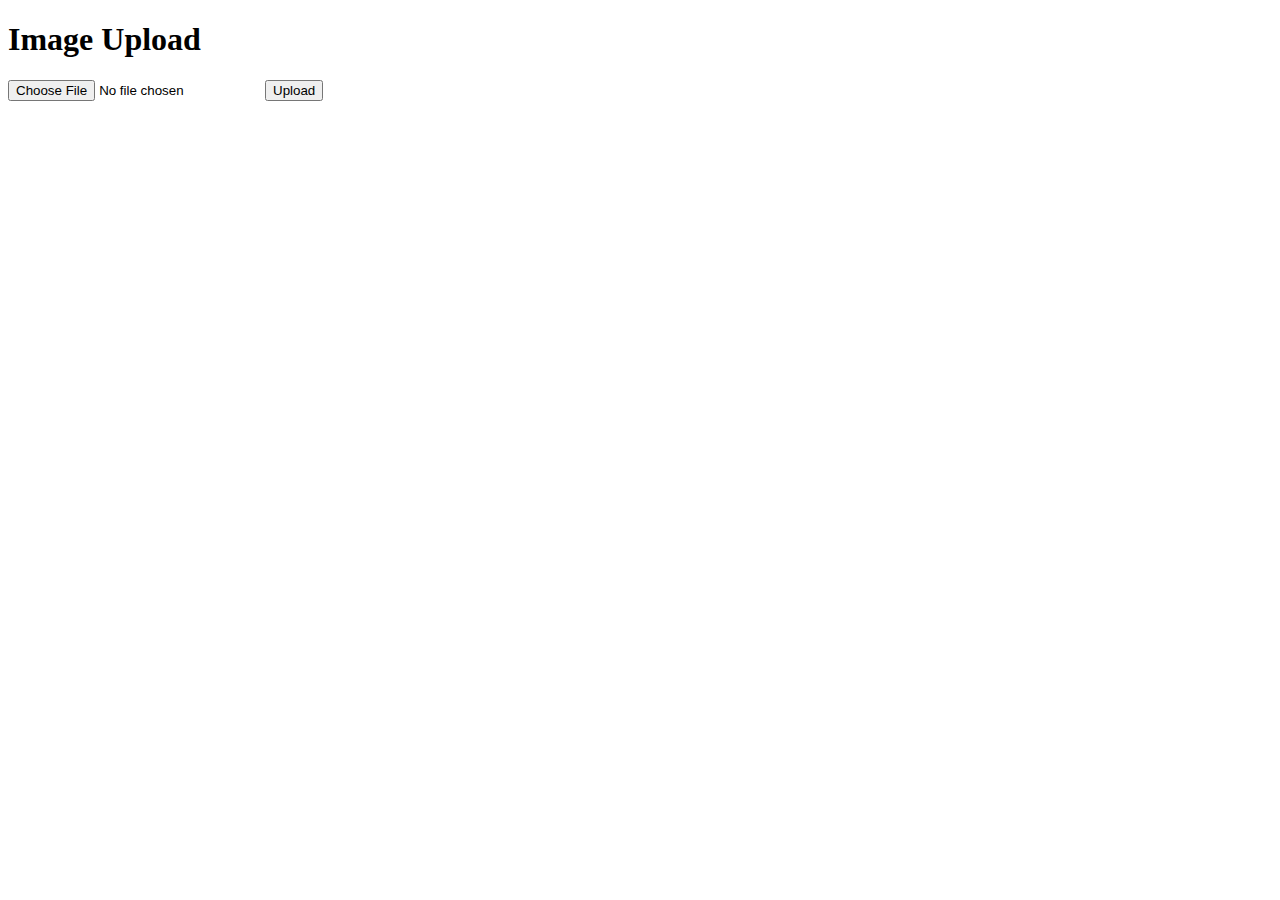
<file: Voice_Website/templates/imageuploadpage.html>
<!DOCTYPE html>
<html>
<head>
    <title>Image Upload</title>
</head>
<body>
    <h1>Image Upload</h1>
    <form method="POST" action="/upload" enctype="multipart/form-data">
        <input id="select_image" type="file" name="image" accept="image/*" />
        <button id="upload_image" type="submit">Upload</button>
    </form>
</body>
</html>
</file>
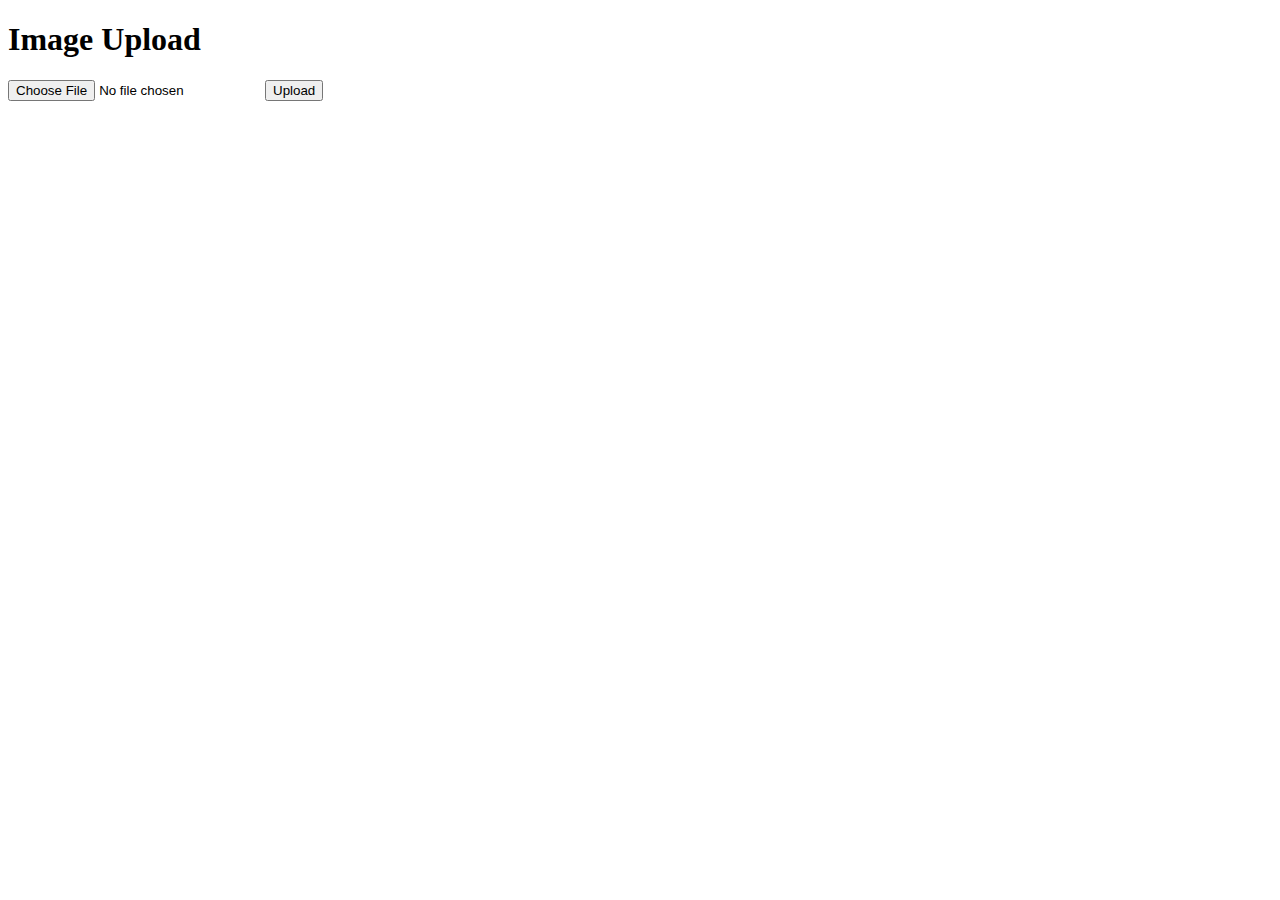
<file: Voice_Website/static/html/imageuploadpage.html>
<!DOCTYPE html>
<html>
<head>
    <title>Image Upload</title>
</head>
<body>
    <h1>Image Upload</h1>
    <form method="POST" action="/upload" enctype="multipart/form-data">
        <input type="file" name="image" accept="image/*" />
        <button type="submit">Upload</button>
    </form>
</body>
</html>
</file>
